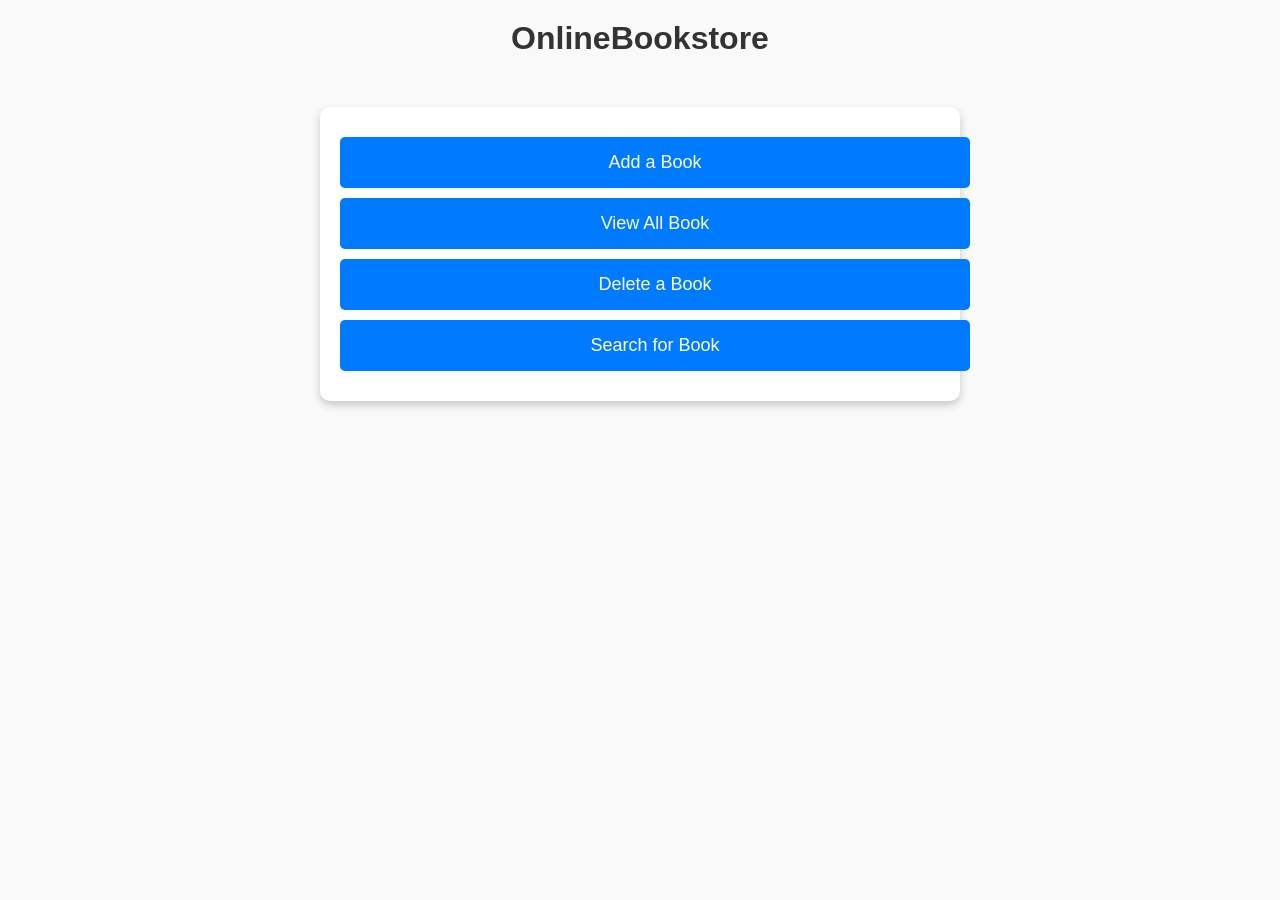
<file: src/main/webapp/index.html>
<!DOCTYPE html>
<html lang="en">
<head>
    <meta charset="UTF-8">
    <meta name="viewport" content="width=device-width, initial-scale=1.0">
    <title>OnlineBookstore</title>
    <style>
        body {
            font-family: Arial, sans-serif;
            background-color: #f9f9f9;
            margin: 0;
            padding: 0;
            text-align: center;
        }

        h1 {
            color: #333;
            margin-top: 20px;
        }

        .container {
            margin: 50px auto;
            padding: 20px;
            max-width: 600px;
            background: #fff;
            border-radius: 10px;
            box-shadow: 0 4px 8px rgba(0, 0, 0, 0.2);
        }

        .action-button {
            display: block;
            width: 100%;
            margin: 10px 0;
            padding: 15px;
            font-size: 18px;
            color: white;
            background-color: #007bff;
            border: none;
            border-radius: 5px;
            cursor: pointer;
            transition: background-color 0.3s ease;
            text-decoration: none;
            text-align: center;
        }

        .action-button:hover {
            background-color: #0056b3;
        }

        footer {
            margin-top: 20px;
            font-size: 14px;
            color: #777;
        }
    </style>
</head>
<body>
    <h1>OnlineBookstore</h1>
    <div class="container">
        <a href="addBook.html" class="action-button">Add a Book</a>
        <a href="/OnlineBookstore/displayBooks" class="action-button">View All Book</a>
        <a href="deleteBook.html" class="action-button">Delete a Book</a>
        <a href="searchBook.html" class="action-button">Search for Book</a>
    </div>
</body>
</html>
</file>
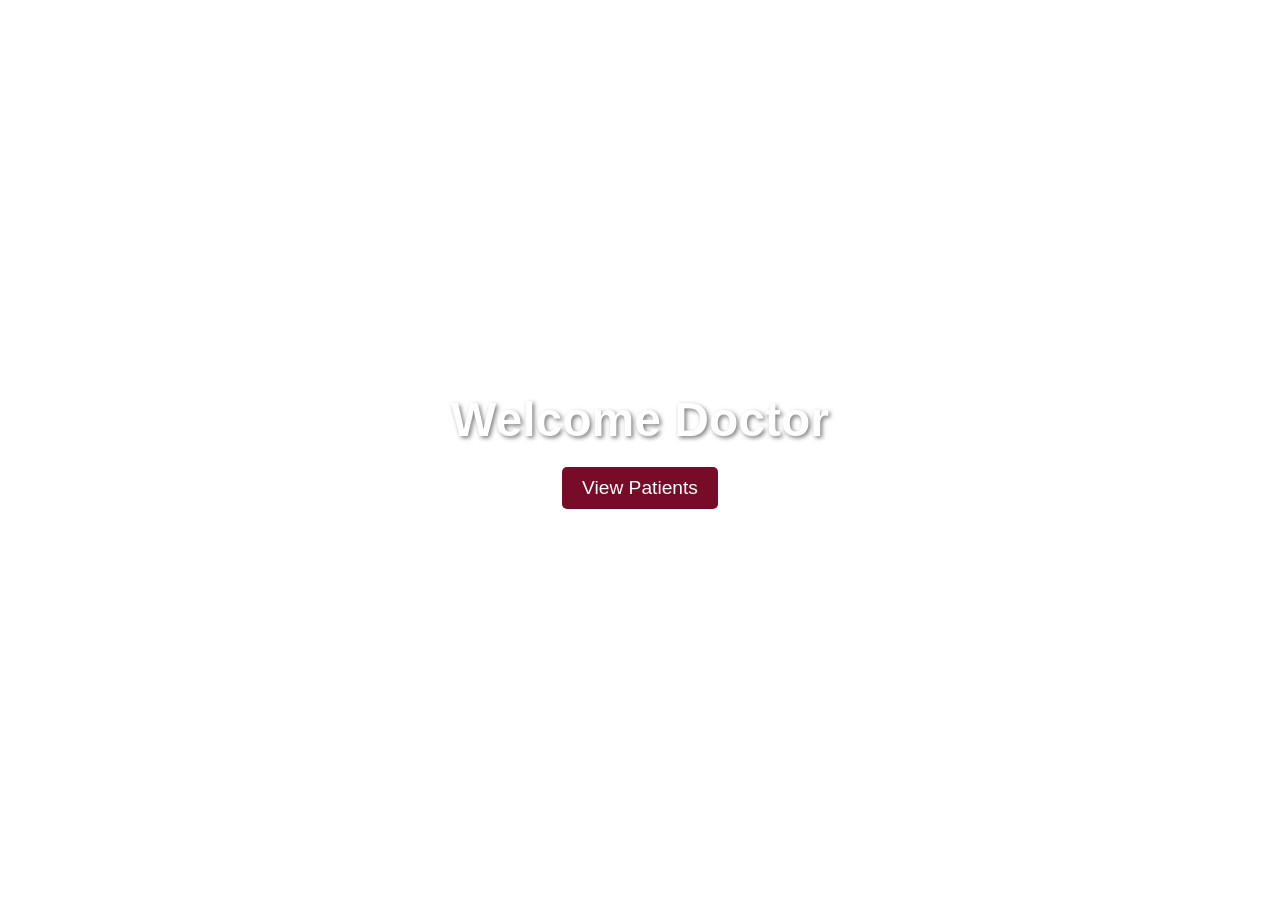
<file: patientManagement/src/main/resources/templates/index.html>
<!DOCTYPE html>
<html
  lang="en"
  xmlns="http://www.w3.org/1999/xhtml"
  xmlns:th="http://www.thymeleaf.org"
>
  <head>
    <meta charset="UTF-8" />
    <meta name="viewport" content="width=device-width, initial-scale=1.0" />
    <title>Hospital Landing Page</title>
    <style>
      body,
      html {
        margin: 0;
        padding: 0;
        height: 100%;
        font-family: Arial, sans-serif;
      }

      .landing-page {
        background-image: url(https://images.pexels.com/photos/263402/pexels-photo-263402.jpeg?cs=srgb&dl=pexels-pixabay-263402.jpg&fm=jpg); /* Replace with your hospital image */
        background-size: cover;
        background-position: center;
        height: 100%;
        display: flex;
        flex-direction: column;
        justify-content: center;
        align-items: center;
        color: white;
        text-align: center;
      }

      .header {
        font-size: 3rem;
        font-weight: bold;
        margin-bottom: 20px;
        text-shadow: 2px 2px 4px rgba(0, 0, 0, 0.5);
      }

      .buttons {
        display: flex;
        gap: 15px;
      }

      .buttons a {
        text-decoration: none;
        color: white;
        background-color: #780C28;
        padding: 10px 20px;
        border-radius: 5px;
        font-size: 1.2rem;
        transition: background-color 0.3s ease;
      }

      .buttons a:hover {
        background-color: #0056b3;
      }
    </style>
  </head>
  <body>
    <div class="landing-page">
      <div class="header">Welcome Doctor</div>
      <div class="buttons">
        <a href="/patients">View Patients</a>
        
      </div>
    </div>
  </body>
</html>
</file>
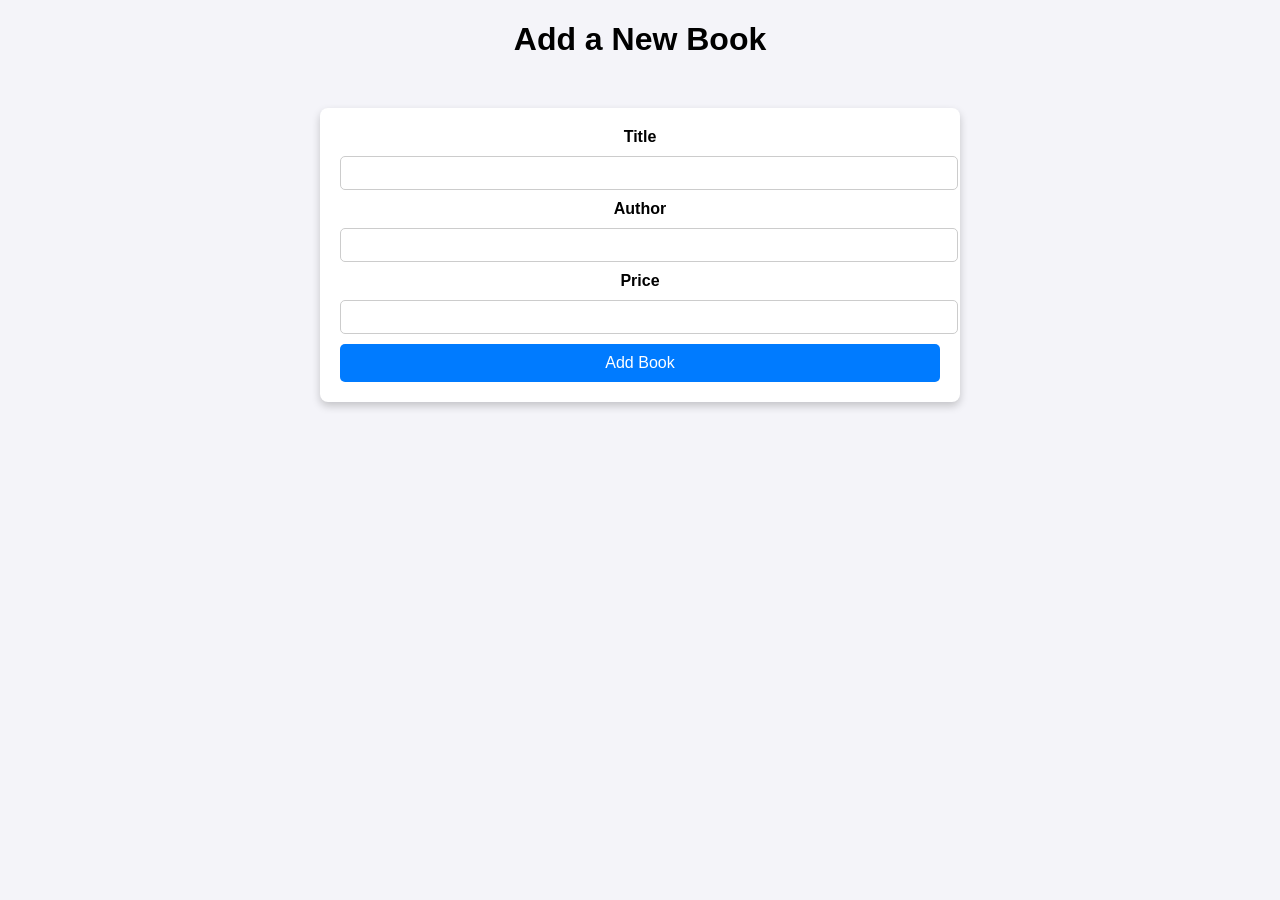
<file: src/main/webapp/addBook.html>
<!DOCTYPE html>
<html lang="en">
<head>
    <meta charset="UTF-8">
    <meta name="viewport" content="width=device-width, initial-scale=1.0">
    <title>Add Book</title>
    <style>
        body {
            font-family: Arial, sans-serif;
            text-align: center;
            background-color: #f4f4f9;
            margin: 0;
            padding: 0;
        }

        .container {
            margin: 50px auto;
            width: 80%;
            max-width: 600px;
            background: #fff;
            padding: 20px;
            border-radius: 8px;
            box-shadow: 0 4px 8px rgba(0, 0, 0, 0.2);
        }

        label {
            font-weight: bold;
        }

        input, select {
            display: block;
            width: 100%;
            margin: 10px 0;
            padding: 8px;
            font-size: 14px;
            border: 1px solid #ccc;
            border-radius: 5px;
        }

        button {
            padding: 10px;
            width: 100%;
            background-color: #007bff;
            color: white;
            border: none;
            border-radius: 5px;
            font-size: 16px;
            cursor: pointer;
            transition: background-color 0.3s;
        }

        button:hover {
            background-color: #0056b3;
        }
    </style>
</head>
<body>
    <h1>Add a New Book</h1>
    <div class="container">
        <form action="/OnlineBookstore/registerBook" method="POST">
            <label for="title">Title</label>
            <input type="text" id="title" name="title" required>

            <label for="author">Author</label>
            <input type="text" id="author" name="author" required>

            <label for="price">Price</label>
			<input type="number" id="price" name="price" required>
				
            <button type="submit">Add Book</button>
        </form>
    </div>
</body>
</html>
</file>
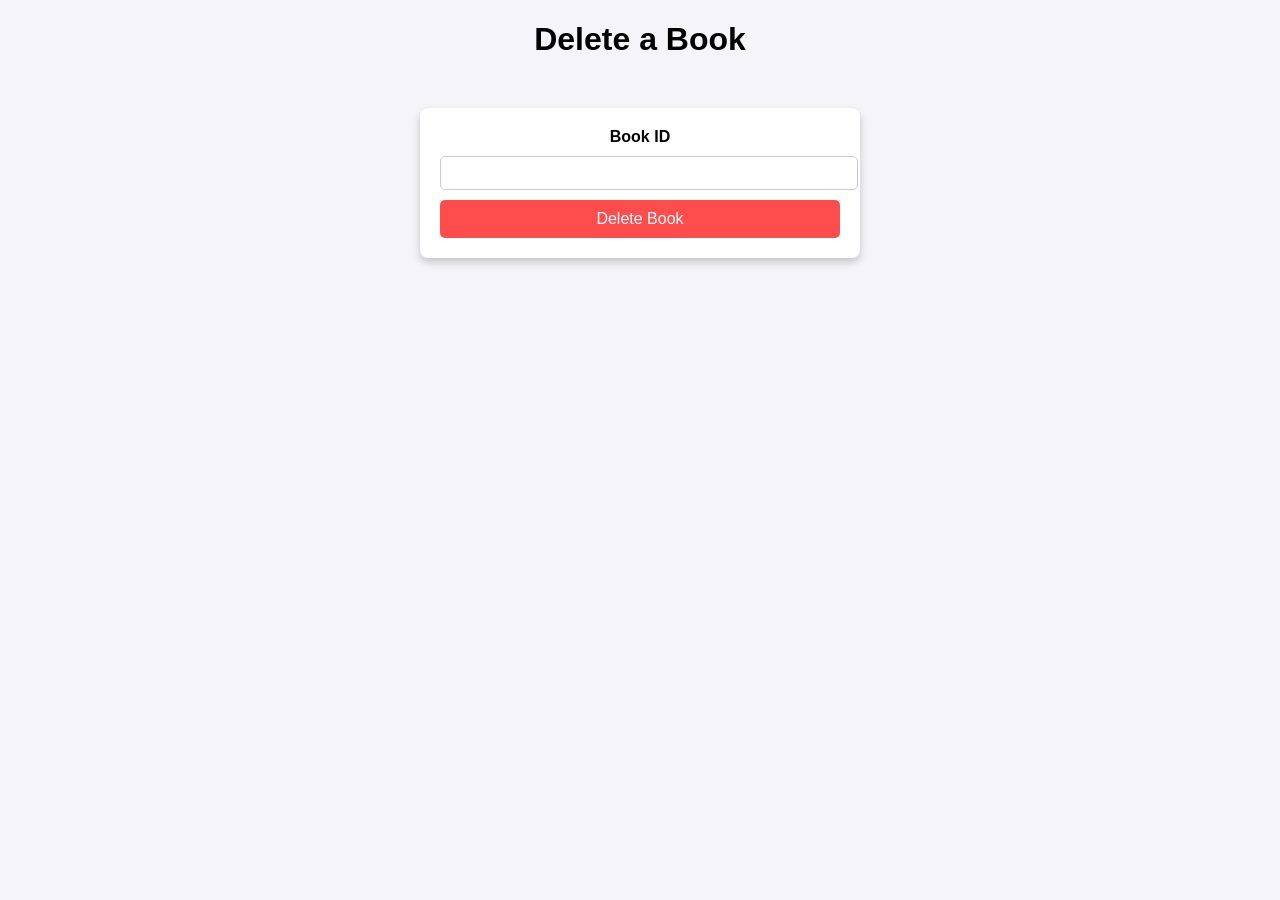
<file: src/main/webapp/deleteBook.html>
<!DOCTYPE html>
<html lang="en">
<head>
    <meta charset="UTF-8">
    <meta name="viewport" content="width=device-width, initial-scale=1.0">
    <title>Delete Book</title>
    <style>
        body {
            font-family: Arial, sans-serif;
            text-align: center;
            background-color: #f4f4f9;
            margin: 0;
            padding: 0;
        }

        .container {
            margin: 50px auto;
            width: 80%;
            max-width: 400px;
            background: #fff;
            padding: 20px;
            border-radius: 8px;
            box-shadow: 0 4px 8px rgba(0, 0, 0, 0.2);
        }

        label {
            font-weight: bold;
        }

        input {
            display: block;
            width: 100%;
            margin: 10px 0;
            padding: 8px;
            font-size: 14px;
            border: 1px solid #ccc;
            border-radius: 5px;
        }

        button {
            padding: 10px;
            width: 100%;
            background-color: #ff4d4d;
            color: white;
            border: none;
            border-radius: 5px;
            font-size: 16px;
            cursor: pointer;
            transition: background-color 0.3s;
        }

        button:hover {
            background-color: #cc0000;
        }
    </style>
</head>
<body>
    <h1>Delete a Book</h1>
    <div class="container">
        <form action="/OnlineBookstore/deleteBook" method="POST">
            <label for="book_id">Book ID</label>
            <input type="number" id="book_id" name="id" required>

            <button type="submit">Delete Book</button>
        </form>
    </div>
</body>
</html>
</file>
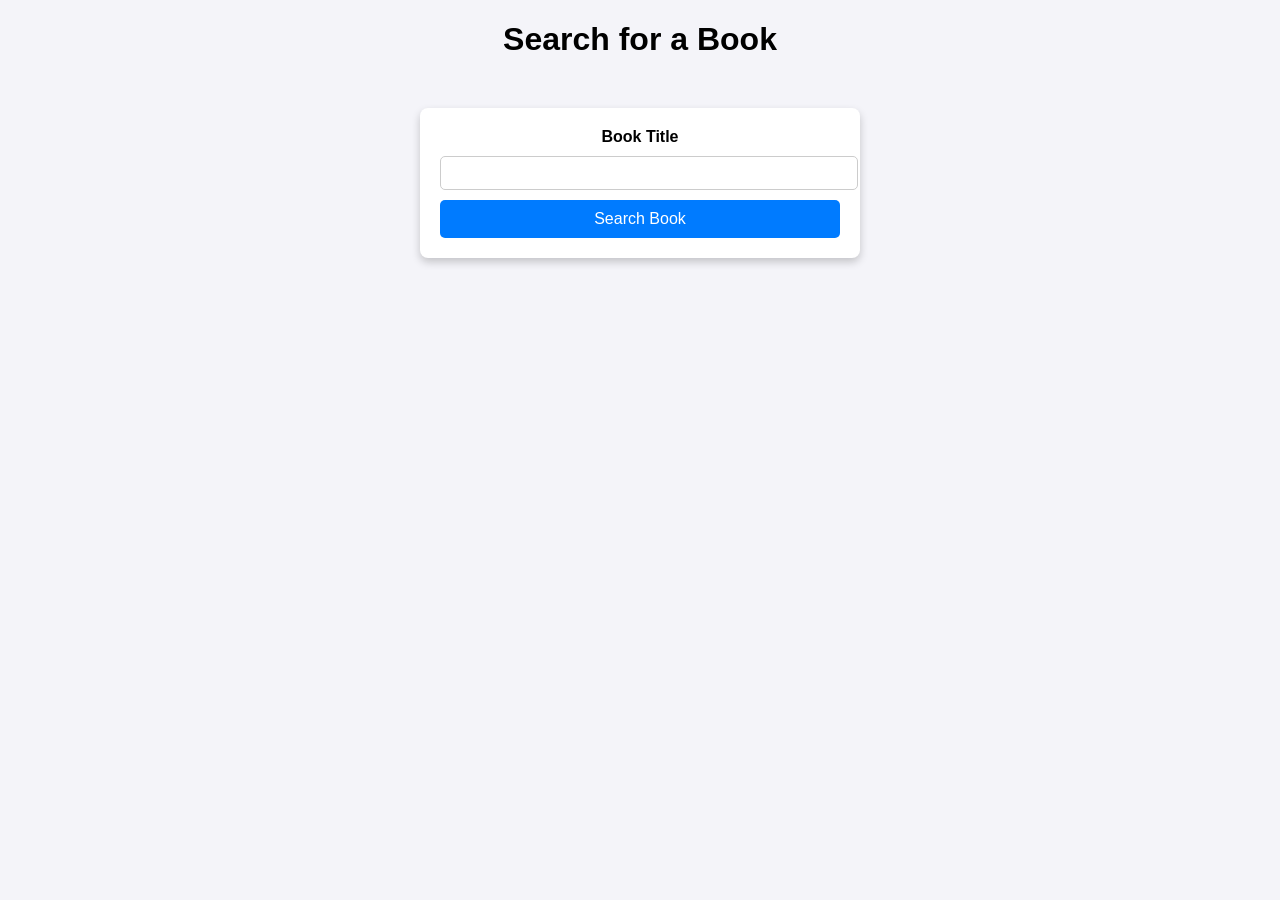
<file: src/main/webapp/searchBook.html>
<!DOCTYPE html>
<html lang="en">
<head>
    <meta charset="UTF-8">
    <meta name="viewport" content="width=device-width, initial-scale=1.0">
    <title>Search Task</title>
    <style>
        body {
            font-family: Arial, sans-serif;
            text-align: center;
            background-color: #f4f4f9;
            margin: 0;
            padding: 0;
        }

        .container {
            margin: 50px auto;
            width: 80%;
            max-width: 400px;
            background: #fff;
            padding: 20px;
            border-radius: 8px;
            box-shadow: 0 4px 8px rgba(0, 0, 0, 0.2);
        }

        label {
            font-weight: bold;
        }

        input {
            display: block;
            width: 100%;
            margin: 10px 0;
            padding: 8px;
            font-size: 14px;
            border: 1px solid #ccc;
            border-radius: 5px;
        }

        button {
            padding: 10px;
            width: 100%;
            background-color: #007bff;
            color: white;
            border: none;
            border-radius: 5px;
            font-size: 16px;
            cursor: pointer;
            transition: background-color 0.3s;
        }

        button:hover {
            background-color: #0056b3;
        }
    </style>
</head>
<body>
    <h1>Search for a Book</h1>
    <div class="container">
        <form action="/OnlineBookstore/searchBook" method="GET">
            <label for="title">Book Title</label>
            <input type="text" id="title" name="title" required>

            <button type="submit">Search Book</button>
        </form>
    </div>
</body>
</html>
</file>
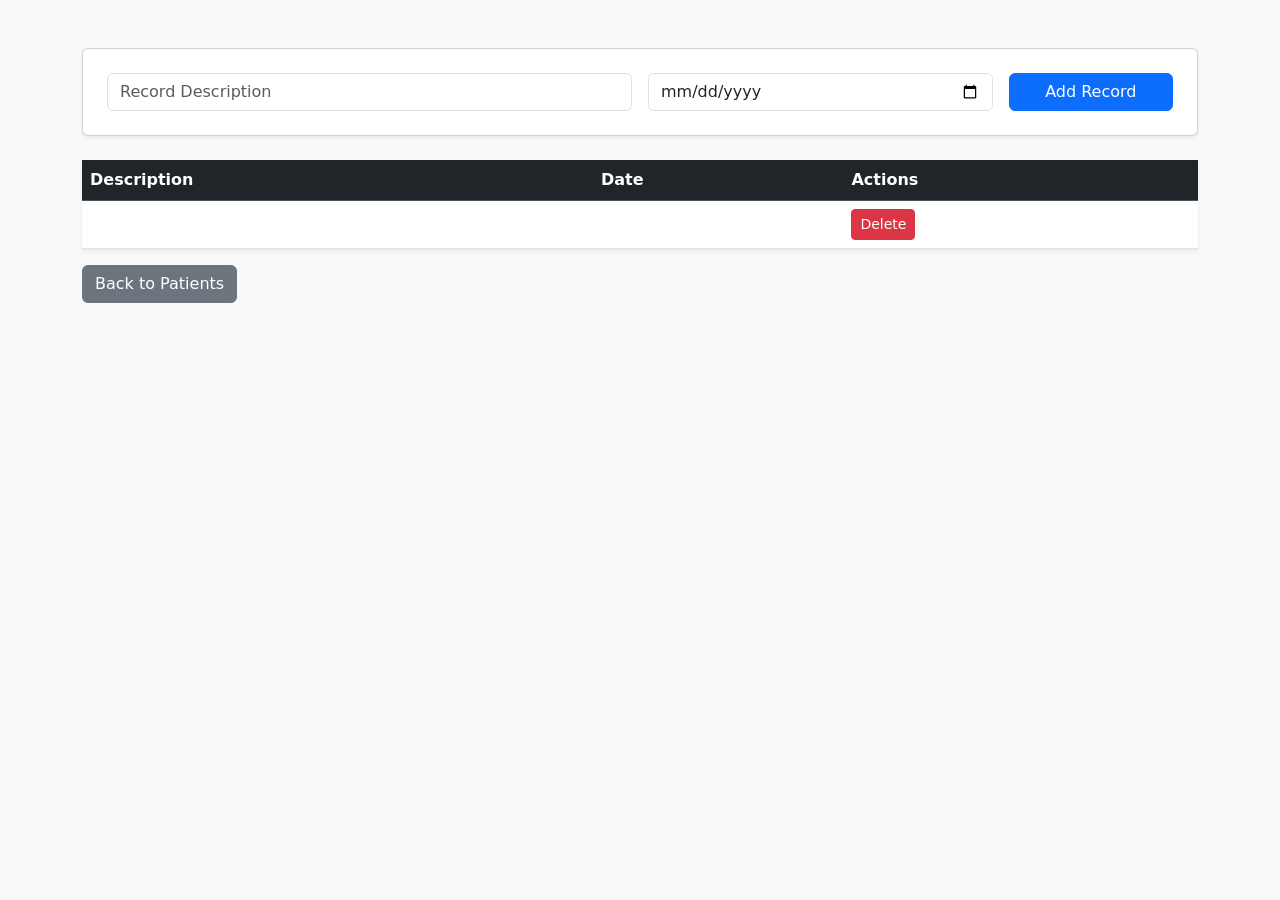
<file: patientManagement/src/main/resources/templates/patient-records.html>
<!DOCTYPE html>
<html xmlns:th="http://www.thymeleaf.org">
  <head>
    <meta charset="UTF-8" />
    <meta name="viewport" content="width=device-width, initial-scale=1" />
    <title>Patient Records</title>
    <link
      href="https://cdn.jsdelivr.net/npm/bootstrap@5.3.0/dist/css/bootstrap.min.css"
      rel="stylesheet"
    />
    <script src="https://cdn.jsdelivr.net/npm/bootstrap@5.3.0/dist/js/bootstrap.bundle.min.js"></script>
  </head>
  <body class="bg-light">
    <div class="container mt-5">
      <h1
        class="text-center mb-4"
        th:text="'Records for ' + ${patient.name}"
      ></h1>

      <div class="card p-4 shadow-sm">
        <form
          th:action="@{/records/add/{id}(id=${patient.id})}"
          method="post"
          class="row g-3"
        >
          <div class="col-md-6">
            <input
              type="text"
              name="description"
              class="form-control"
              placeholder="Record Description"
              required
            />
          </div>
          <div class="col-md-4">
            <input type="date" name="date" class="form-control" required />
          </div>
          <div class="col-md-2">
            <button type="submit" class="btn btn-primary w-100">
              Add Record
            </button>
          </div>
        </form>
      </div>

      <table class="table table-hover mt-4 shadow-sm">
        <thead class="table-dark">
          <tr>
            <th>Description</th>
            <th>Date</th>
            <th>Actions</th>
          </tr>
        </thead>
        <tbody>
          <tr th:each="record : ${records}">
            <td>
              <a
                th:href="@{/records/view/{id}(id=${record.id})}"
                class="text-decoration-none"
                th:text="${record.description}"
              ></a>
            </td>
            <td th:text="${record.date}"></td>
            <td>
              <a
                th:href="@{/records/delete/{id}/{patientId}(id=${record.id}, patientId=${patient.id})}"
                class="btn btn-danger btn-sm"
                >Delete</a
              >
            </td>
          </tr>
        </tbody>
      </table>

      <a href="/patients" class="btn btn-secondary">Back to Patients</a>
    </div>
  </body>
</html>
</file>
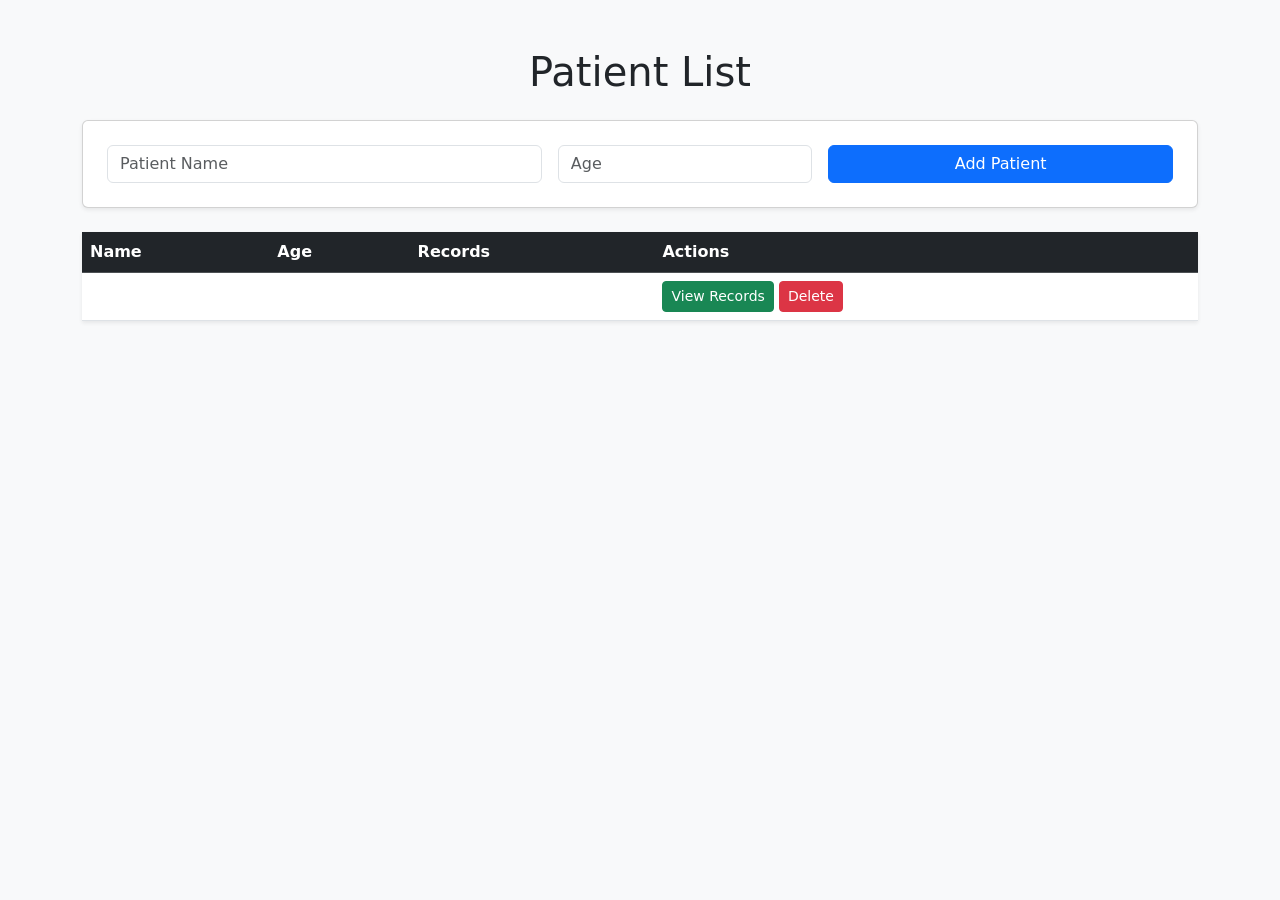
<file: patientManagement/src/main/resources/templates/patients.html>
<!DOCTYPE html>
<html xmlns:th="http://www.thymeleaf.org">
  <head>
    <meta charset="UTF-8" />
    <meta name="viewport" content="width=device-width, initial-scale=1" />
    <title>Patients</title>
    <link
      href="https://cdn.jsdelivr.net/npm/bootstrap@5.3.0/dist/css/bootstrap.min.css"
      rel="stylesheet"
    />
    <script src="https://cdn.jsdelivr.net/npm/bootstrap@5.3.0/dist/js/bootstrap.bundle.min.js"></script>
  </head>
  <body class="bg-light">
    <div class="container mt-5">
      <h1 class="text-center mb-4">Patient List</h1>

      <div class="card p-4 shadow-sm">
        <form th:action="@{/patients/add}" method="post" class="row g-3">
          <div class="col-md-5">
            <input
              type="text"
              name="name"
              class="form-control"
              placeholder="Patient Name"
              required
            />
          </div>
          <div class="col-md-3">
            <input
              type="number"
              name="age"
              class="form-control"
              placeholder="Age"
              required
            />
          </div>
          <div class="col-md-4">
            <button type="submit" class="btn btn-primary w-100">
              Add Patient
            </button>
          </div>
        </form>
      </div>

      <table class="table table-hover mt-4 shadow-sm">
        <thead class="table-dark">
          <tr>
            <th>Name</th>
            <th>Age</th>
            <th>Records</th>
            <th>Actions</th>
          </tr>
        </thead>
        <tbody>
          <tr th:each="patient : ${patients}">
            <td th:text="${patient.name}"></td>
            <td th:text="${patient.age}"></td>
            <td th:text="${patient.getRecordCount()}"></td>
            <td>
              <a
                th:href="@{/records/{id}(id=${patient.id})}"
                class="btn btn-success btn-sm"
                >View Records</a
              >
              <a
                th:href="@{/patients/delete/{id}(id=${patient.id})}"
                class="btn btn-danger btn-sm"
                >Delete</a
              >
            </td>
          </tr>
        </tbody>
      </table>
    </div>
  </body>
</html>
</file>
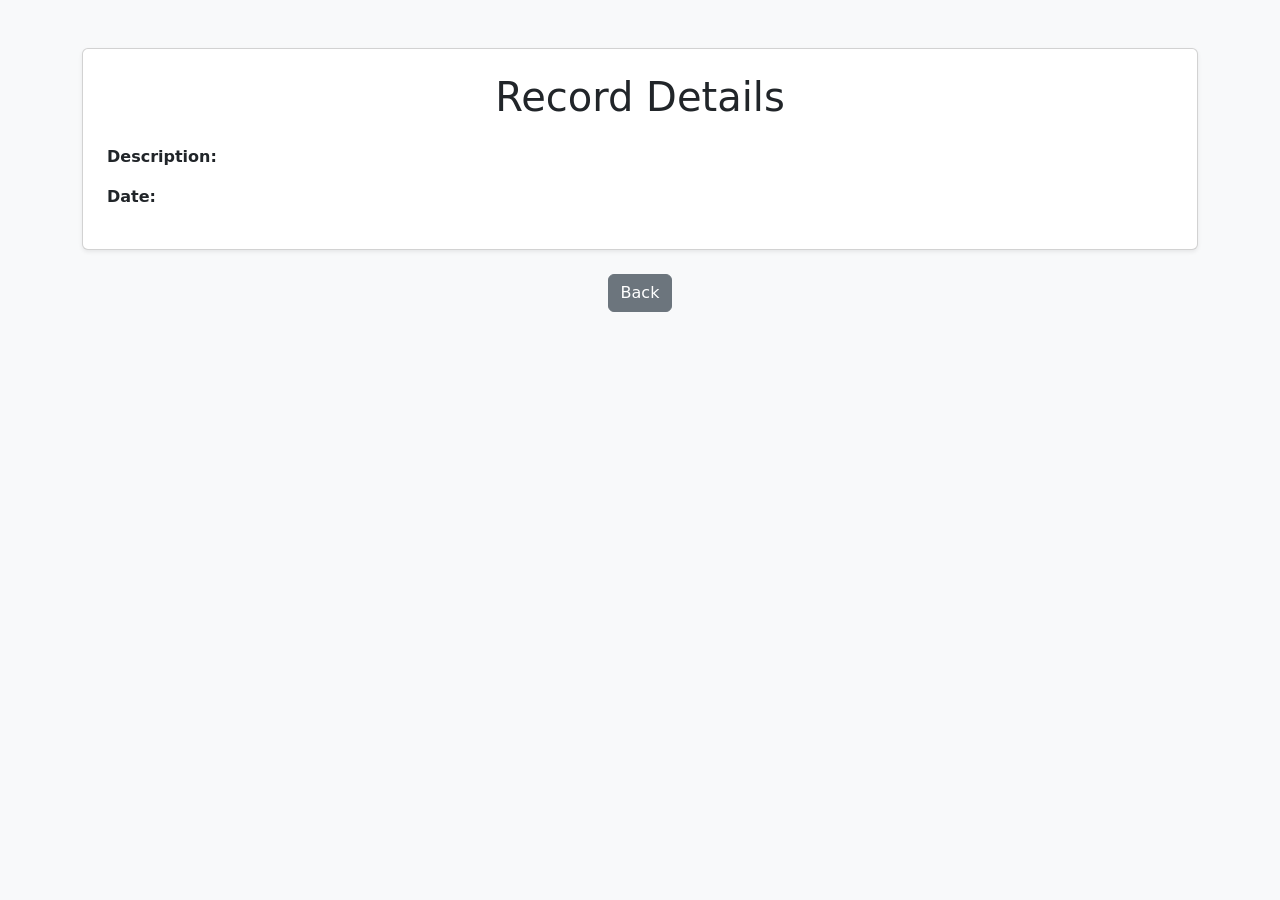
<file: patientManagement/src/main/resources/templates/record-details.html>
<!DOCTYPE html>
<html xmlns:th="http://www.thymeleaf.org">
  <head>
    <meta charset="UTF-8" />
    <meta name="viewport" content="width=device-width, initial-scale=1" />
    <title>Record Details</title>
    <link
      href="https://cdn.jsdelivr.net/npm/bootstrap@5.3.0/dist/css/bootstrap.min.css"
      rel="stylesheet"
    />
    <script src="https://cdn.jsdelivr.net/npm/bootstrap@5.3.0/dist/js/bootstrap.bundle.min.js"></script>
  </head>
  <body class="bg-light">
    <div class="container mt-5">
      <div class="card p-4 shadow-sm">
        <h1 class="text-center mb-4">Record Details</h1>
        <p>
          <strong>Description:</strong>
          <span th:text="${record.description}"></span>
        </p>
        <p><strong>Date:</strong> <span th:text="${record.date}"></span></p>
      </div>
      <div class="text-center mt-4">
        <a href="javascript:history.back()" class="btn btn-secondary">Back</a>
      </div>
    </div>
  </body>
</html>
</file>
